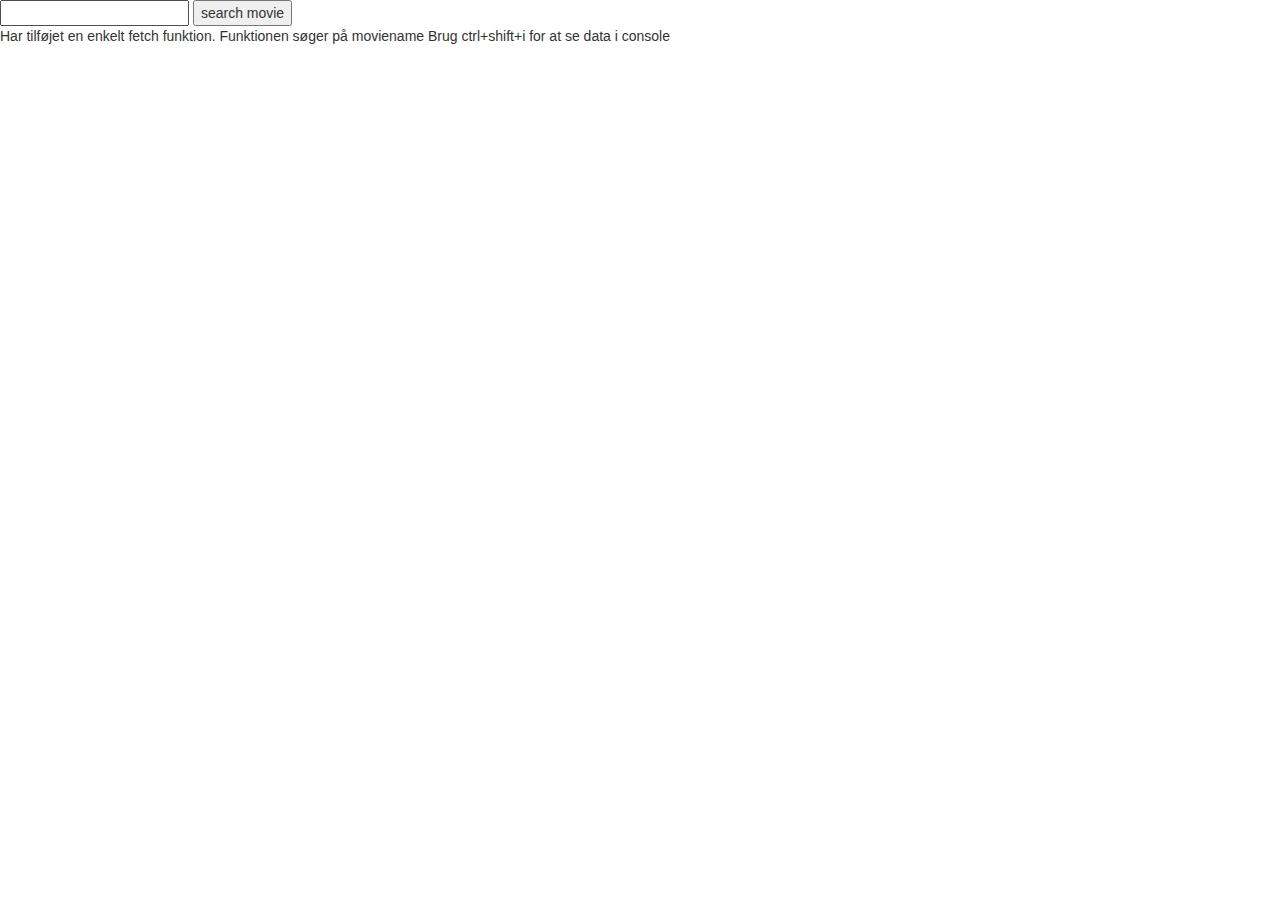
<file: src/main/webapp/indexFredag.html>
<!DOCTYPE html>
<html>
    <head>
        <title>Start Page</title>
        <meta http-equiv="Content-Type" content="text/html; charset=UTF-8">
        <link rel="stylesheet" type="text/css" href="mystyle.css">

        <!-- Latest compiled and minified CSS -->
        <link rel="stylesheet" href="https://maxcdn.bootstrapcdn.com/bootstrap/3.4.0/css/bootstrap.min.css">

        <!-- jQuery library -->
        <script src="https://ajax.googleapis.com/ajax/libs/jquery/3.4.1/jquery.min.js"></script>

        <!-- Latest compiled JavaScript -->
        <script src="https://maxcdn.bootstrapcdn.com/bootstrap/3.4.0/js/bootstrap.min.js"></script>
    </head>
    <body>
        <input type="text" id="moviename">
        <button onclick="searchMovie()">search movie</button>
        <p>Har tilføjet en enkelt fetch funktion. Funktionen søger på moviename
        Brug ctrl+shift+i for at se data i console</p>
        <script>
            function searchMovie() {
                var input = document.getElementById('moviename').value;
                fetch("http://localhost:8080/TravisTestWeek3/api/movie/" + input)
                        .then(res => res.json()) //in flow1, just do it
                        .then(data => {
                            // Inside this callback, and only here, the response data is available
                            console.log("data", data);
                            /* data now contains the response, converted to JavaScript
                             Observe the output from the log-output above
                             Now, just build your DOM changes using the data*/
                        })
            }

        </script>
    </body>
</html>
</file>
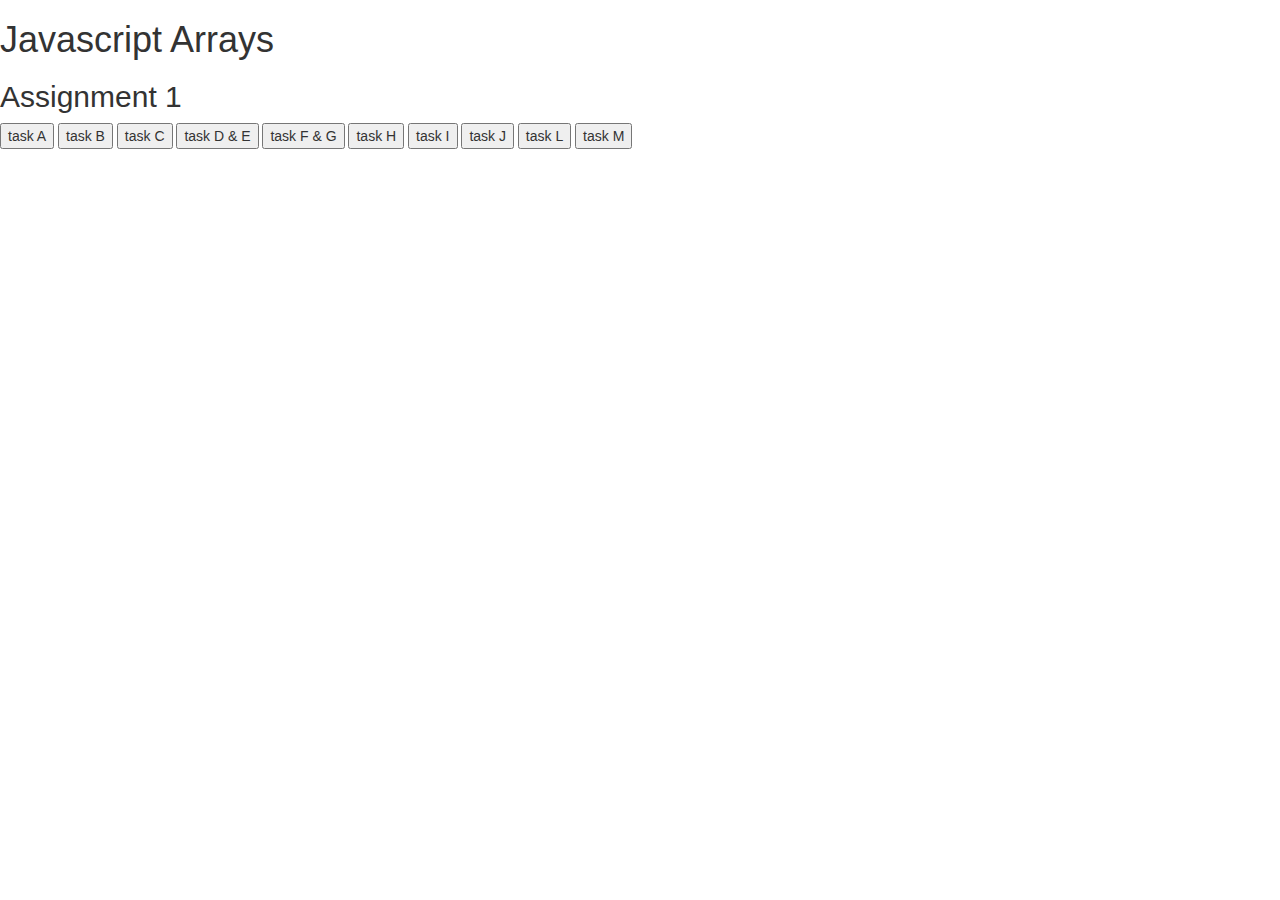
<file: src/main/webapp/indexOnsdag.html>
<!DOCTYPE html>
<html>
    <head>
        <title>Start Page</title>
        <meta http-equiv="Content-Type" content="text/html; charset=UTF-8">
        <link rel="stylesheet" type="text/css" href="mystyle.css">

        <!-- Latest compiled and minified CSS -->
        <link rel="stylesheet" href="https://maxcdn.bootstrapcdn.com/bootstrap/3.4.0/css/bootstrap.min.css">

        <!-- jQuery library -->
        <script src="https://ajax.googleapis.com/ajax/libs/jquery/3.4.1/jquery.min.js"></script>

        <!-- Latest compiled JavaScript -->
        <script src="https://maxcdn.bootstrapcdn.com/bootstrap/3.4.0/js/bootstrap.min.js"></script>
    </head>
    <body>
        <h1>Javascript Arrays</h1>
        <h2>Assignment 1</h2>
        <div id="BC">
            <button onclick="myFunctionA()">task A</button>
            <button onclick="myFunctionB()">task B</button>
            <button onclick="myFunctionC()">task C</button>
            <button onclick="myFunctionDE()">task D & E</button>
            <button onclick="myFunctionFG()">task F & G</button>
            <button onclick="myFunctionH()">task H</button>
            <button onclick="myFunctionI()">task I</button>
            <button onclick="myFunctionJ()">task J</button>
            <button onclick="myFunctionL()">task L</button>
            <button onclick="myFunctionM()">task M</button>

            <p id="ACResult"></p>
        </div>
        <script>
            var boys = ["Peter", "Lars", "Ole"];
            var girls = ["Janne", "Hanne", "Sanne"];

            var all = boys.concat(girls);



            function myFunctionA() {

                document.getElementById("ACResult").innerHTML = all;

            }

            function myFunctionB() {

                var comma = all.join();
                document.getElementById("ACResult").innerHTML = comma;

            }
            function myFunctionC() {

                var hyphen = all.join(" - ");
                document.getElementById("ACResult").innerHTML = hyphen;

            }

            function myFunctionDE() {

                all.unshift("Hans", "Kurt");
                all.push("Gitte", "Lone");
                document.getElementById("ACResult").innerHTML = all;

            }
            function myFunctionFG() {
                all.shift();
                all.pop(all.length);

                document.getElementById("ACResult").innerHTML = all;

            }

            function myFunctionH() {
                all.splice(1, 2);

                document.getElementById("ACResult").innerHTML = all;

            }
            function myFunctionI() {
                all.reverse();

                document.getElementById("ACResult").innerHTML = all;

            }
            function myFunctionJ() {
                all.sort();

                document.getElementById("ACResult").innerHTML = all;

            }

            function myFunctionL() {
                var m = all.map(function (x) {
                    return x.toUpperCase();
                });

                document.getElementById("ACResult").innerHTML = m;

            }

            function myFunctionM() {
                var f = all.filter(function (t) {
                    if (t.substring(0, 1) == "I" || t.substring(0, 1) == "L")
                        return t;
                });
                document.getElementById("ACResult").innerHTML = f;

            }
        </script>
    </body>
</html>
</file>
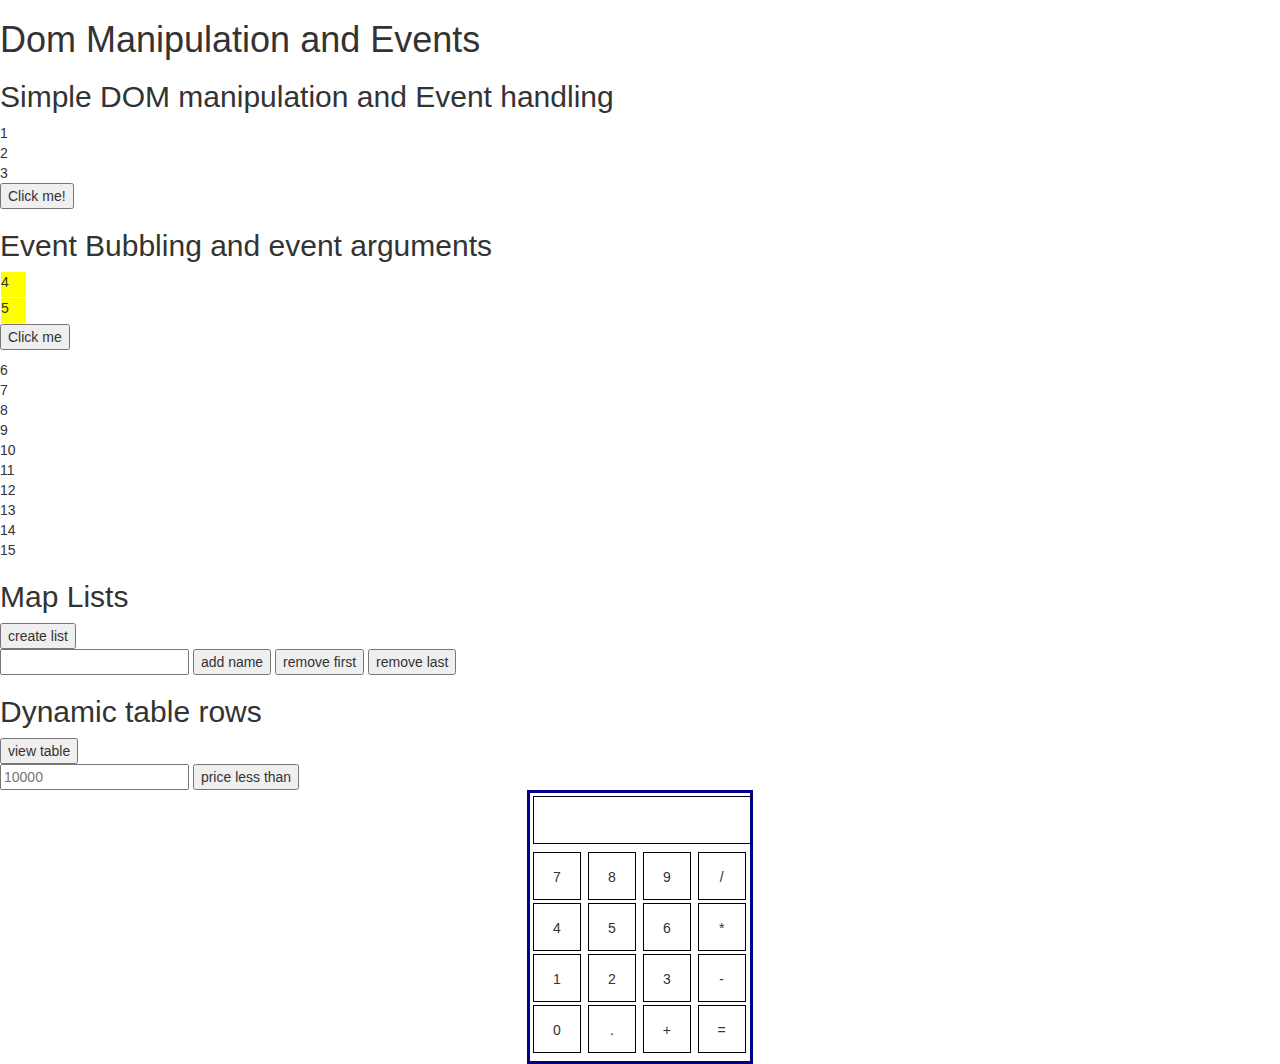
<file: src/main/webapp/indexTorsdag.html>
<!DOCTYPE html>
<html>
    <head>
        <title>Start Page</title>
        <meta http-equiv="Content-Type" content="text/html; charset=UTF-8">
        <link rel="stylesheet" type="text/css" href="mystyle.css">

        <!-- Latest compiled and minified CSS -->
        <link rel="stylesheet" href="https://maxcdn.bootstrapcdn.com/bootstrap/3.4.0/css/bootstrap.min.css">

        <!-- jQuery library -->
        <script src="https://ajax.googleapis.com/ajax/libs/jquery/3.4.1/jquery.min.js"></script>

        <!-- Latest compiled JavaScript -->
        <script src="https://maxcdn.bootstrapcdn.com/bootstrap/3.4.0/js/bootstrap.min.js"></script>
    </head>
    <!-- <body onload="myFunctionA()"> -->
    <body>
        <h1>Dom Manipulation and Events</h1>
        <h2>Simple DOM manipulation and Event handling</h2>
        <div id="divone">1</div>
        <div id="divtwo">2</div>
        <div id="divthree">3</div>


        <button onclick="myFunctionB()">Click me!</button>

        <h2>Event Bubbling and event arguments</h2>
        <div id="divfour">4</div>
        <div id="divfive">5</div>

        <button onclick="myFunctionC()">Click me</button>

        <div id="outer">
            <p id="outerText"></p>
            <div id="divsix">6</div>
            <div id="divseven">7</div>
            <div id="diveight">8</div>
            <div id="divnine">9</div>
            <div id="divten">10</div>
            <div id="diveleven">11</div>
            <div id="divtwelve">12</div>
            <div id="divthirteen">13</div>
            <div id="divfourteen">14</div>
            <div id="divfifteen">15</div>
        </div>


        <div id="mapLists">
            <h2>Map Lists</h2>
            <button onclick="createList()">create list</button>
            <div id="list">

            </div>
            <input type="text" id="nameinput">
            <button onclick="addNameToList()">add name</button> 
            <button onclick="removeFirst()">remove first</button> 
            <button onclick="removeLast()">remove last</button> 

        </div>
        <div id="table">
            <h2>Dynamic table rows</h2>
            <button onclick="generateTable()">view table</button>
        </div>
        <input type="text" id="price" placeholder="10000">
        <button onclick="createFilteredTable()">price less than</button>


        <div id="container">
            <div id="display" class="t4"></div>
            <div id="buttons">
                <div class="t1">7</div>
                <div class="t1">8</div>
                <div class="t1">9</div>
                <div class="t1">/</div>

                <div class="t1">4</div>
                <div class="t1">5</div>
                <div class="t1">6</div>
                <div class="t1">*</div>

                <div class="t1">1</div>
                <div class="t1">2</div>
                <div class="t1">3</div>
                <div class="t1">-</div>

                <div class="t1">0</div>
                <div class="t1">.</div>
                <div class="t1">+</div>
                <div id="calculate" class="t1">=</div>
            </div>
        </div>

        <script>
            var one = document.getElementById("divone");
            var two = document.getElementById("divtwo");
            var three = document.getElementById("divthree");
            var four = document.getElementById("divfour");
            var five = document.getElementById("divfive");



            var names = ["Lars", "Jan", "Peter", "Ian"];

            var cars = [
                {id: 1, year: 1997, make: 'Ford', model: 'E350', price: 3000},
                {id: 2, year: 1999, make: 'Chevy', model: 'Venture', price: 4900},
                {id: 3, year: 2000, make: 'Chevy', model: 'Venture', price: 5000},
                {id: 4, year: 1996, make: 'Jeep', model: 'Grand Cherokee', price: 4799},
                {id: 5, year: 2005, make: 'Volvo', model: 'V70', price: 44799}
            ];


            var outer = document.getElementById("outer");
            outer.addEventListener("click", clickMe, false)
            var text = document.getElementById("outerText");
            var buttonClick = document.getElementById("buttons");
            buttonClick.addEventListener("click", addToField, false);

            var calc = document.getElementById("buttons");
            calc.addEventListener("click", calculate, false);

            function myFunctionA() {
                one.style.backgroundColor = "red";
                two.style.backgroundColor = "green";
                three.style.backgroundColor = "blue";

            }
            function myFunctionB() {
                one.style.backgroundColor = "blue";
                two.style.backgroundColor = "red";
                three.style.backgroundColor = "green";

            }
            function myFunctionC() {
                one.innerHTML = "hi from" + one.id;
                two.innerHTML = "hi from" + two.id;
                three.innerHTML = "hi from" + three.id;
                four.innerHTML = "hi from" + four.id;
                five.innerHTML = "hi from" + five.id;
            }

            function clickMe(e) {
                text.innerHTML = e.target.id;
            }

            function createList() {
                var m = names.map(function (x) {
                    return "<li>" + x.toString() + "</li>"
                }).join('');
                var div = document.getElementById("list");
                div.innerHTML = "<ul>" + m + "</ul>";
            }

            function addNameToList() {
                var name = document.getElementById("nameinput").value;
                names.push(name);
                createList(names);
                // createList();
            }
            function removeFirst() {
                names.shift();
                createList(names);
            }
            function removeLast() {
                names.pop();
                createList(names);
            }
            function generateTable() {
                var table = "<table class='table'>";
                table += createTableHeaders();
                table += createTableData();
                table += "</table>";
                document.getElementById("table").innerHTML = table;
            }
            function createTableHeaders() {
                return "<th>id</th><th>Year</th><th>Make</th><th>Model</th><th>Price</th>";
            }
            function createTableData() {
                var tableData = "";
                for (let i = 0; i < cars.length; i++) {
                    tableData += "<tr><td>" + cars[i]["id"] + "</td><td>" + cars[i]["year"] + "</td><td>" + cars[i]["make"] + "</td><td>" + cars[i]["model"] + "</td><td>" + cars[i]["price"] + "</td></tr>"
                }
                return tableData;
            }
            function createFilteredTableData(arr) {
                var tableData = "";
                for (let i = 0; i < arr.length; i++) {
                    tableData += "<tr><td>" + arr[i]["id"] + "</td><td>" + arr[i]["year"] + "</td><td>" + arr[i]["make"] + "</td><td>" + arr[i]["model"] + "</td><td>" + arr[i]["price"] + "</td></tr>"
                }
                return tableData;
            }
            function filterArray(price) {
                var filtered = [];
                for (var i = 0; i < cars.length; i++) {
                    if (cars[i]["price"] < price) {
                        console.log(true)
                        filtered.push(cars[i]);
                    }
                }
                return filtered;
            }
            function createFilteredTable() {

                var table = "<table class='table'>";
                table += createTableHeaders();
                var price = document.getElementById("price").value;

                var arr = filterArray(price);
                table += createFilteredTableData(arr);
                table += "</table>";
                document.getElementById("table").innerHTML = table;
            }
            function init() {
                var memory;
            }
            function addToField(e) {
                if (e.target.getAttribute('id') !== "calculate")  {
                    document.getElementById("display").innerHTML += e.target.innerText;
                } 
                if (e.target.innerText === "=") {
                    calculate();
                }

            }
            function calculate() {
                var input = document.getElementById("display").innerHTML;
                var numbers = input.split("+");
                var result = add(numbers[0], numbers[1]);
                console.log(result)
                //document.getElementById("display").innerHTML = checkInput(field);
            }
            function checkInput(field) {
                var numbers = field.split("+");
                return add(numbers[0], numbers[1]);
            }
            function add(n1, n2) {
                var n1Int = parseInt(n1)
                var n2Int = parseInt(n2)

                return n1Int + n2Int;
            }

        </script>
    </body>
</html>
</file>
<file: src/main/webapp/mystyle.css>
/*
To change this license header, choose License Headers in Project Properties.
To change this template file, choose Tools | Templates
and open the template in the editor.
*/
/* 
    Created on : Sep 5, 2019, 1:02:23 PM
    Author     : jonab
*/

body{
    
    
}

/*#divone {
    background-color: red;
}

#divtwo {
    background-color: green;
}

#divthree {
    background-color: blue;
}*/

#divfour, #divfive {
    width: 25px;
    height: 25px;
    background-color: yellow;
    margin:1px;
}

#container{
	width: 226px;
	height: 274px;
	border: 3px solid darkblue;
	margin: auto
}
.t1, .t4{
	border: 1px solid black;
	height: 48px;
	margin-left: 3px;
	margin-top: 3px;
	display: inline-block;
	text-align: center;
	line-height: 48px;
}
.t1{
	width: 48px;
}
.t4{
	width: 219px;
}
</file>
